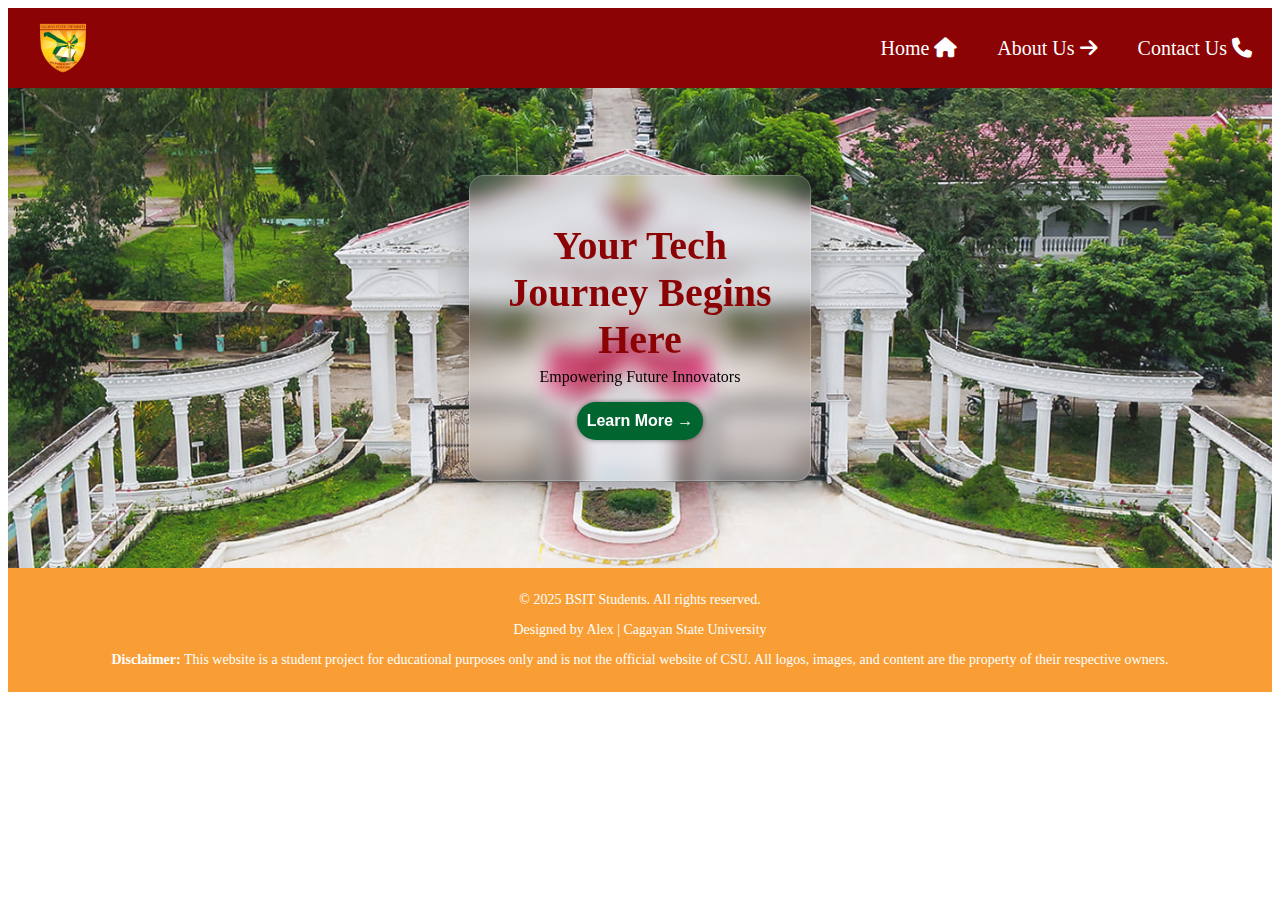
<file: index.html>
<!DOCTYPE html>
<html lang="en">
<head>
    <meta charset="UTF-8">
    <meta name="viewport" content="width=device-width, initial-scale=1.0">
    <link rel="stylesheet" href="style.css">
    <link rel="stylesheet" href="https://cdnjs.cloudflare.com/ajax/libs/font-awesome/6.7.2/css/all.min.css" integrity="sha512-Evv84Mr4kqVGRNSgIGL/F/aIDqQb7xQ2vcrdIwxfjThSH8CSR7PBEakCr51Ck+w+/U6swU2Im1vVX0SVk9ABhg==" crossorigin="anonymous" referrerpolicy="no-referrer" />
    <title>BS information technology</title>
</head>
<body>

    <header class="navbar-container">
        <div class="navbar">
          <img class="csu-logo" src="images/csulogo.png" alt="CSU Logo">
      
          <nav class="nav-links" id="nav-links">
            <a class="home-tag" href="index.html">Home <i class="fa-solid fa-house"></i></a>
            <a class="about-tag" href="about.html">About Us <i class="fa-solid fa-arrow-right"></i></a>
            <a class="contact-tag" href="contact.html">Contact Us <i class="fa-solid fa-phone"></i></a>
          </nav>
      
          <div class="hamburger" id="hamburger">&#9776;</div>
        </div>
      </header>
      

        <div class="container"> 
            <div class="backround-container"> 
                <h1 class="welcome">Your Tech Journey Begins Here</h1>
                <p class="power">Empowering Future Innovators</p>
           
            <a href="about.html"> <button class="learn-btn">Learn More &rarr;</button></a>
            </div>           
        </div>

        <footer class="site-footer">
            <p>&copy; 2025 BSIT Students. All rights reserved.</p>
            <p>Designed by Alex | Cagayan State University</p>

            <p> <strong> Disclaimer:</strong> This website is a student project for educational purposes only and is not the official website of CSU. All logos, images, and content are the property of their respective owners.</p>
        </footer>
          
        <script src="script.js" ></script>
</body>
</html>
</file>
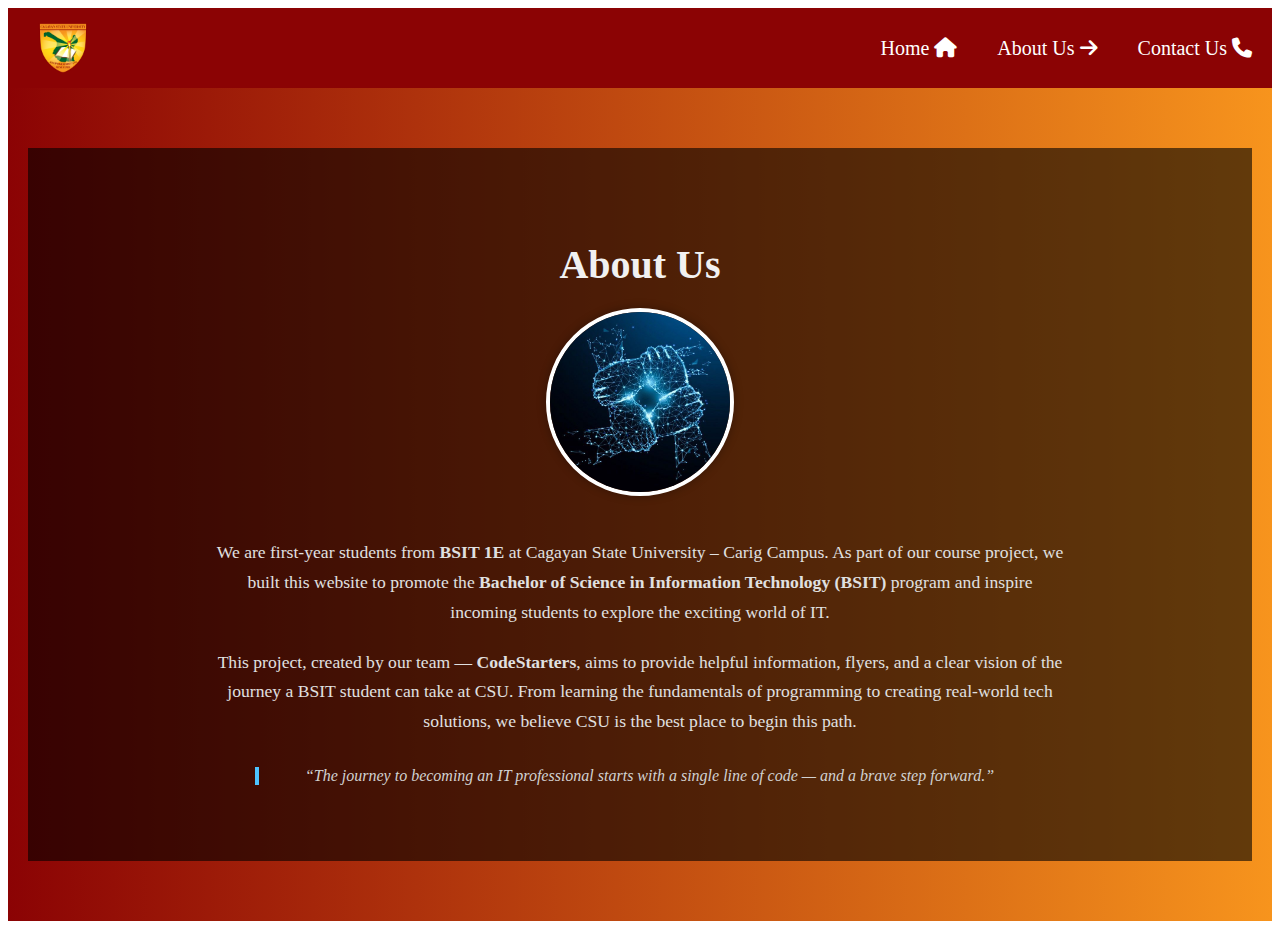
<file: about.html>
<!DOCTYPE html>
<html lang="en">
<head>
    <meta charset="UTF-8">
    <meta name="viewport" content="width=device-width, initial-scale=1.0">
    <link rel="stylesheet" href="style.css">
    <link rel="stylesheet" href="https://cdnjs.cloudflare.com/ajax/libs/font-awesome/6.7.2/css/all.min.css" integrity="sha512-Evv84Mr4kqVGRNSgIGL/F/aIDqQb7xQ2vcrdIwxfjThSH8CSR7PBEakCr51Ck+w+/U6swU2Im1vVX0SVk9ABhg==" crossorigin="anonymous" referrerpolicy="no-referrer" />
    <title>BS information technology</title>
</head>
<html>
<body>

       <header class="navbar-container">
        <div class="navbar">
          <img class="csu-logo" src="images/csulogo.png" alt="CSU Logo">
      
          <nav class="nav-links" id="nav-links">
            <a class="home-tag" href="index.html">Home <i class="fa-solid fa-house"></i></a>
            <a class="about-tag" href="about.html">About Us <i class="fa-solid fa-arrow-right"></i></a>
            <a class="contact-tag" href="contact.html">Contact Us <i class="fa-solid fa-phone"></i></a>
          </nav>
      
          <div class="hamburger" id="hamburger">&#9776;</div>
        </div>
      </header>

        <section id="about-us" class="aboutus-section">
            <div class="aboutus-overlay">
              <div class="aboutus-container">
                <h2 class="aboutus-title">About Us</h2>
                <img src="images/9dc4c5ef86b1488fca2472b91478c504.jpg" alt="CodeStarters Team" class="aboutus-photo" />
                <p class="aboutus-text">
                  We are first-year students from <strong>BSIT 1E</strong> at Cagayan State University – Carig Campus. As part of our course project, we built this website to promote the <strong>Bachelor of Science in Information Technology (BSIT)</strong> program and inspire incoming students to explore the exciting world of IT.
                </p>
                <p class="aboutus-text">
                  This project, created by our team — <strong>CodeStarters</strong>, aims to provide helpful information, flyers, and a clear vision of the journey a BSIT student can take at CSU. From learning the fundamentals of programming to creating real-world tech solutions, we believe CSU is the best place to begin this path.
                </p>
                <blockquote class="aboutus-quote">
                  “The journey to becoming an IT professional starts with a single line of code — and a brave step forward.”
                </blockquote>
              </div>
            </div>
          </section>
          <script src="script.js" ></script>
</body> 
</html>
</file>
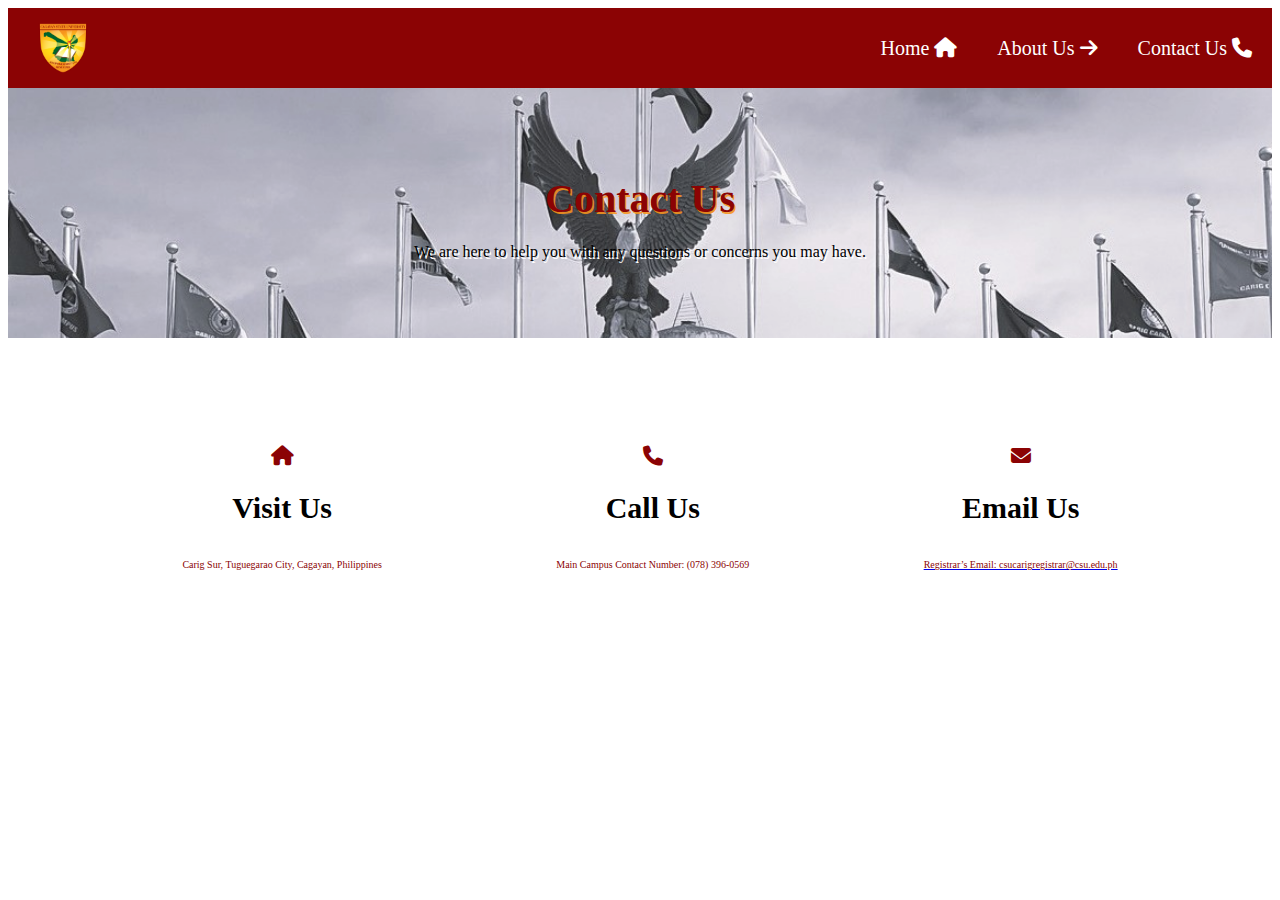
<file: contact.html>
<!DOCTYPE html>
<html lang="en">
<head>
    <meta charset="UTF-8">
    <meta name="viewport" content="width=device-width, initial-scale=1.0">
    <link rel="stylesheet" href="style.css">
    <link rel="stylesheet" href="https://cdnjs.cloudflare.com/ajax/libs/font-awesome/6.7.2/css/all.min.css" integrity="sha512-Evv84Mr4kqVGRNSgIGL/F/aIDqQb7xQ2vcrdIwxfjThSH8CSR7PBEakCr51Ck+w+/U6swU2Im1vVX0SVk9ABhg==" crossorigin="anonymous" referrerpolicy="no-referrer" />
    <title>BS information technology</title>
</head>
<html>
<body>

    <header class="navbar-container">
        <div class="navbar">
          <img class="csu-logo" src="images/csulogo.png" alt="CSU Logo">
      
          <nav class="nav-links" id="nav-links">
            <a class="home-tag" href="index.html">Home <i class="fa-solid fa-house"></i></a>
            <a class="about-tag" href="about.html">About Us <i class="fa-solid fa-arrow-right"></i></a>
            <a class="contact-tag" href="contact.html">Contact Us <i class="fa-solid fa-phone"></i></a>
          </nav>
      
          <div class="hamburger" id="hamburger">&#9776;</div>
        </div>
      </header>

        <div class="bg-img">
            <h1 class="contact-title" >Contact Us</h1>
            <p class="contact-text">We are here to help you with any questions or concerns you may have.</p>
        </div>

        <div class="contact-parent">
            <div class="visit-us">
                <i class="fa-solid fa-house"></i>
                <h2 class="haha">Visit Us</h2>
                <p class="info">Carig Sur, Tuguegarao City, Cagayan, Philippines​</p>         
            </div>

            <div class="call-us">
                <i class="fa-solid fa-phone"></i>
                <h2 class="haha">Call Us</h2>
                <p class="info">Main Campus Contact Number:
                    (078) 396-0569​</p>   
            </div>

            <div class="email-us">
                <i class="fa-solid fa-envelope"></i>
                <h2 class="haha">Email Us</h2>    
                <a href="https://r.search.yahoo.com/_ylt=AwrKA5VTPPtnlwIAxDazRwx.;_ylu=Y29sbwNzZzMEcG9zAzEEdnRpZAMEc2VjA3Ny/RV=2/RE=1745727828/RO=10/RU=https%3a%2f%2fwww.facebook.com%2fcarigcampusregistrar%2f/RK=2/RS=anfFhpjw.97TjXB5eDXl.ETXhgI-"><p class="info">Registrar’s Email:
                csucarigregistrar@csu.edu.ph</p></a>
            </div>
        </div>
        <script src="script.js" ></script>
</body>
</html>
</file>
<file: style.css>
.navbar {
    height: 50px;
    background-color: aliceblue;
    display: flex;
    justify-content: start;
    align-items: center;
    background-color: #8b0304;
    
}

.csu-logo {
    height: 30px;
    width: 30px;
    margin-left: 10px;
}

/*Home*/
.container {
    position: relative;
    height: 480px;
    width: 100%;
    color: white;
    text-align: center;
    z-index: 1;
    display: flex;
    flex-direction: column;
    justify-content: center;
    align-items: center;
    overflow: hidden;
}


.container::before  {
    content: "";
    background-image: url('images/CSU.jpg');
    background-size: cover;
    background-position: center;
    opacity: 0.9;
    position: absolute;
    top: 0;
    left: 0;
    height: 100%;
    width: 100%;
    z-index: -1;
}

h1 {
    font-size: 40px;
    color:#8b0304;
    padding-bottom: 0px;
    margin-bottom: 5px;
}

.backround-container {
    width: 300px;
    padding: 20px;
    border-radius: 15px;
    background-color: rgba(255, 255, 255, 0.1);
    backdrop-filter: blur(10px);
    -webkit-backdrop-filter: blur(10px);
    color: white;
    border: 1px solid rgba(255, 255, 255, 0.2);
    box-shadow: 0 8px 32px rgba(0, 0, 0, 0.3);
}

.power {
    color: black;
    margin-top: 0px;
}

.learn-btn {
    border: none;
    padding: 10px 10px;
    border-radius: 20px;
    margin-bottom: 20px;
    background-color: #00652e;
    color: white;
    cursor: pointer;
    font-weight: bold;
    font-size: 16px;
    box-shadow: 0 0 5px rgba(0, 0, 0, 0.5);
    transition: padding-left 0.3s, padding-right 0.3s, background-color 0.3s, box-shadow 0.3s;
}

.learn-btn:hover {
    padding-left: 20px;
    padding-right: 20px;
    background-color:#ed1c24;
    box-shadow: 0 0 10px rgba(0, 0, 0, 0.5);
}

.learn-btn:active {
    background-color: #ed1c24;
    box-shadow: 0 0 5px rgba(0, 0, 0, 0.5);
    transform: translateY(2px);
    
}

.home-tag,.about-tag, .contact-tag {
    color: white;
    text-decoration: none;
    font-size: 20px;
    margin-left: 20px;
    font-weight: bold;
}

.home-tag:hover,.about-tag:hover,.contact-tag:hover {
    color: white;
    text-decoration: underline;
    font-size: 20px;
    margin-left: 20px;
    font-weight: bold;
}

.site-footer {
    background-color:rgba(247,148,30,0.9);
    color: #fff;
    text-align: center;
    padding: 10px;
    font-size: 14px;
    position: relative;
    bottom: 0;
    width: auto;
  }

/*Contact Us*/

.bg-img {
    position: relative;
    height: 250px;
    width: 100%;
    color: white;
    text-align: center;
    z-index: 1;
    display: flex;
    flex-direction: column;
    justify-content: center;
    align-items: center;
    overflow: hidden;
}

.bg-img::before  {
    content: "";
    background-image: url('images/rotunda.jpg');
    background-size: cover;
    background-position: center;
    opacity: 0.9;
    position: absolute;
    top: 0;
    left: 0;
    height: 100%;
    width: 100%;
    z-index: -1;
}

.contact-title { 
    color:#8b0304;
    text-shadow: 1.5px 1.5px 0 rgba(247,148,30,0.9);;
}

.contact-text {
    color: black;
    text-shadow: 1.5px 1.5px 0 white
}

.contact-parent {
    height: 350px;
    display: flex;
    flex-direction: row;
    justify-content: space-evenly;
    align-items: center;
}

.visit-us,.call-us,.email-us {
    text-decoration: none;
    font-size: 20px;
    margin-left: 20px;
    display: flex;
    flex-direction: column;
    justify-content: center;
    align-items: center;
    height: 300px;
    color: #8b0304;
    text-align: center;
}

.haha {
    color: black;
}

.info {
    font-size: 10px;
    color: black;
    text-decoration: none;
    cursor: pointer;
    color: #8b0304;
}

  /*About Us*/
  .aboutus-section {
    background: linear-gradient(to right, #8b0304, #f7941d);
    position: relative;
    padding: 60px 20px;
    color: white;
    overflow: hidden;
  }
  
  .aboutus-overlay {
    background-color: rgba(0, 0, 0, 0.6);
    padding: 60px 20px;
  }
  
  .aboutus-container {
    max-width: 850px;
    margin: 0 auto;
    text-align: center;
    animation: aboutusFadeIn 1s ease-in-out;
  }
  
  .aboutus-title {
    font-size: 2.5em;
    margin-bottom: 20px;
    color: #f1f1f1;
  }
  
  .aboutus-text {
    font-size: 1.1em;
    line-height: 1.7;
    margin-bottom: 20px;
    color: #e0e0e0;
  }
  
  .aboutus-quote {
    font-style: italic;
    color: #d1d1d1;
    border-left: 4px solid #4dc3ff;
    padding-left: 15px;
    margin-top: 30px;
  }
  
  .aboutus-photo {
    width: 180px;
    height: 180px;
    object-fit: cover;
    border-radius: 50%;
    margin-bottom: 20px;
    border: 4px solid #fff;
    box-shadow: 0 0 10px rgba(0,0,0,0.3);
  }
  
  /* Fade-in animation */
  @keyframes aboutusFadeIn {
    from { opacity: 0; transform: translateY(20px); }
    to { opacity: 1; transform: translateY(0); }
  }
  
  /* Responsive tweaks */
  @media (max-width: 600px) {
    .aboutus-title {
      font-size: 2em;
    }
  
    .aboutus-photo {
      width: 120px;
      height: 120px;
    }
  }
  

  /* Container styling */
.navbar-container {
  background-color:  #8b0304;
  padding: 15px 20px;
  position: sticky;
  top: 0;
  z-index: 999;
}

/* Navbar layout */
.navbar {
  display: flex;
  align-items: center;
  justify-content: space-between;
}

.csu-logo {
  width: 50px;
  height: auto;
}

/* Nav links (desktop view) */
.nav-links {
  display: flex;
  gap: 20px;
}

.nav-links a {
  color: white;
  text-decoration: none;
  font-weight: 500;
  display: flex;
  align-items: center;
  gap: 5px;
}

.nav-links a:hover {
  color: #ffeb3b;
}

/* Hamburger button */
.hamburger {
  display: none;
  font-size: 1.8rem;
  color: white;
  cursor: pointer;
}

/* Mobile view */
@media (max-width: 768px) {
  .nav-links {
    display: none;
    position: absolute;
    top: 70px;
    right: 20px;
    flex-direction: column;
    background-color:  #8b0304;
    padding: 20px;
    border-radius: 8px;
  }

  .nav-links.show {
    display: flex;
  }

  .hamburger {
    display: block;
  }
}
</file>
